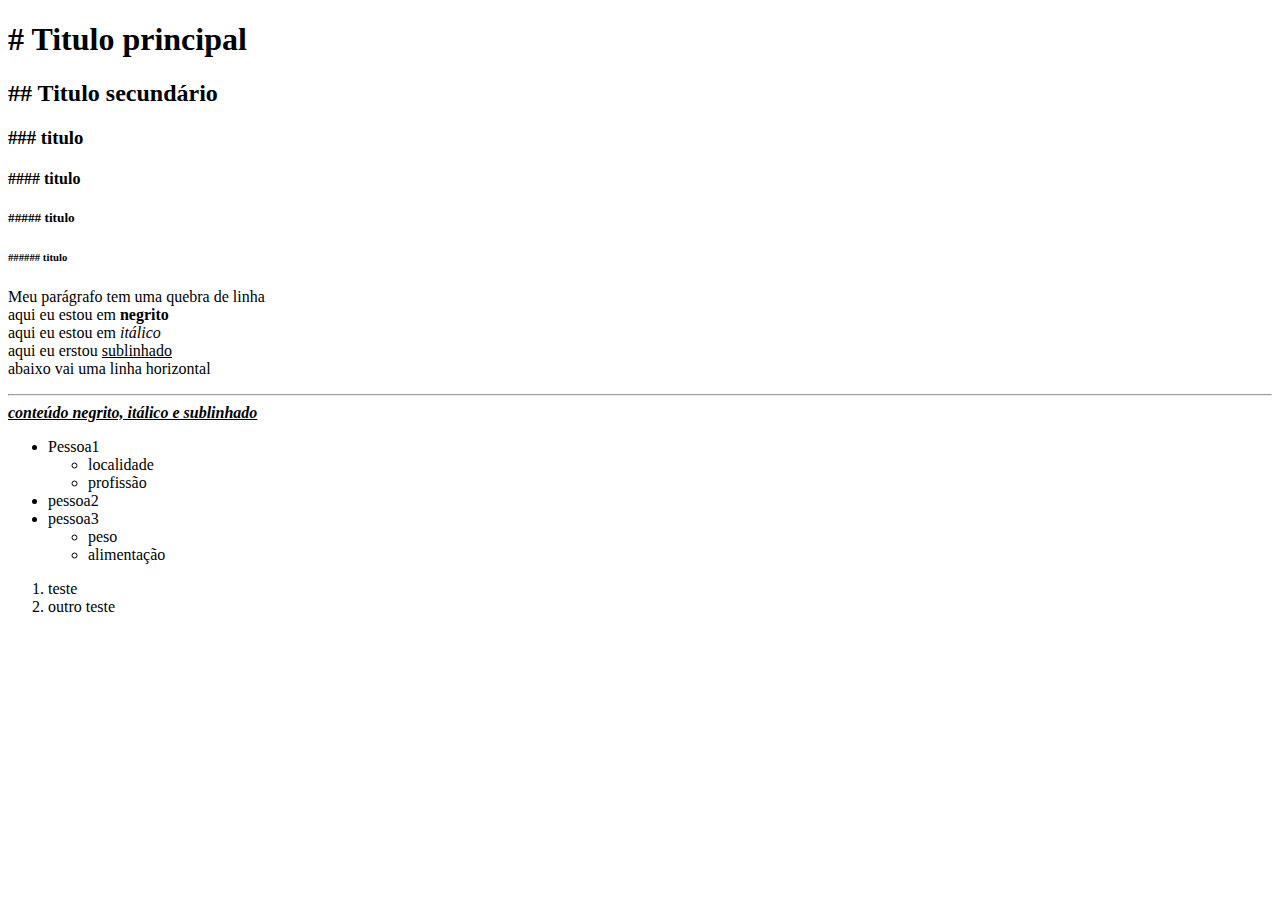
<file: aulas/01_HTML/aula-04/index.html>
<!DOCTYPE html>
<html lang="pt-br">
<head>
    <meta charset="UTF-8">
    <title>Minha aplicação</title>
</head>
<body>
<h1># Titulo principal</h1>
<h2>## Titulo secundário</h2>
<h3>### titulo</h3>
<h4>#### titulo</h4>
<h5>##### titulo</h5>
<h6>###### titulo</h6>
<p>
    Meu parágrafo tem uma quebra de linha<br>
    aqui eu estou em <strong>negrito</strong><br>
    aqui eu estou em <i>itálico</i><br>
    aqui eu erstou <u>sublinhado</u><br>
    abaixo vai uma linha horizontal
<hr>

<strong>
    <i>
        <u>
            conteúdo negrito, itálico e sublinhado
        </u>
    </i>
</strong>
</p>

<ul>
    <li>Pessoa1
        <ul>
            <li>localidade</li>
            <li>profissão</li>
        </ul>
    </li>
    <li>pessoa2</li>
    <li>
        pessoa3
        <ul>
            <li>peso</li>
            <li>alimentação</li>
        </ul>
    </li>
</ul>

<ol>
    <li>
        teste
    </li>
    <li>
        outro teste
    </li>
</ol>

</body>
</html>
</file>
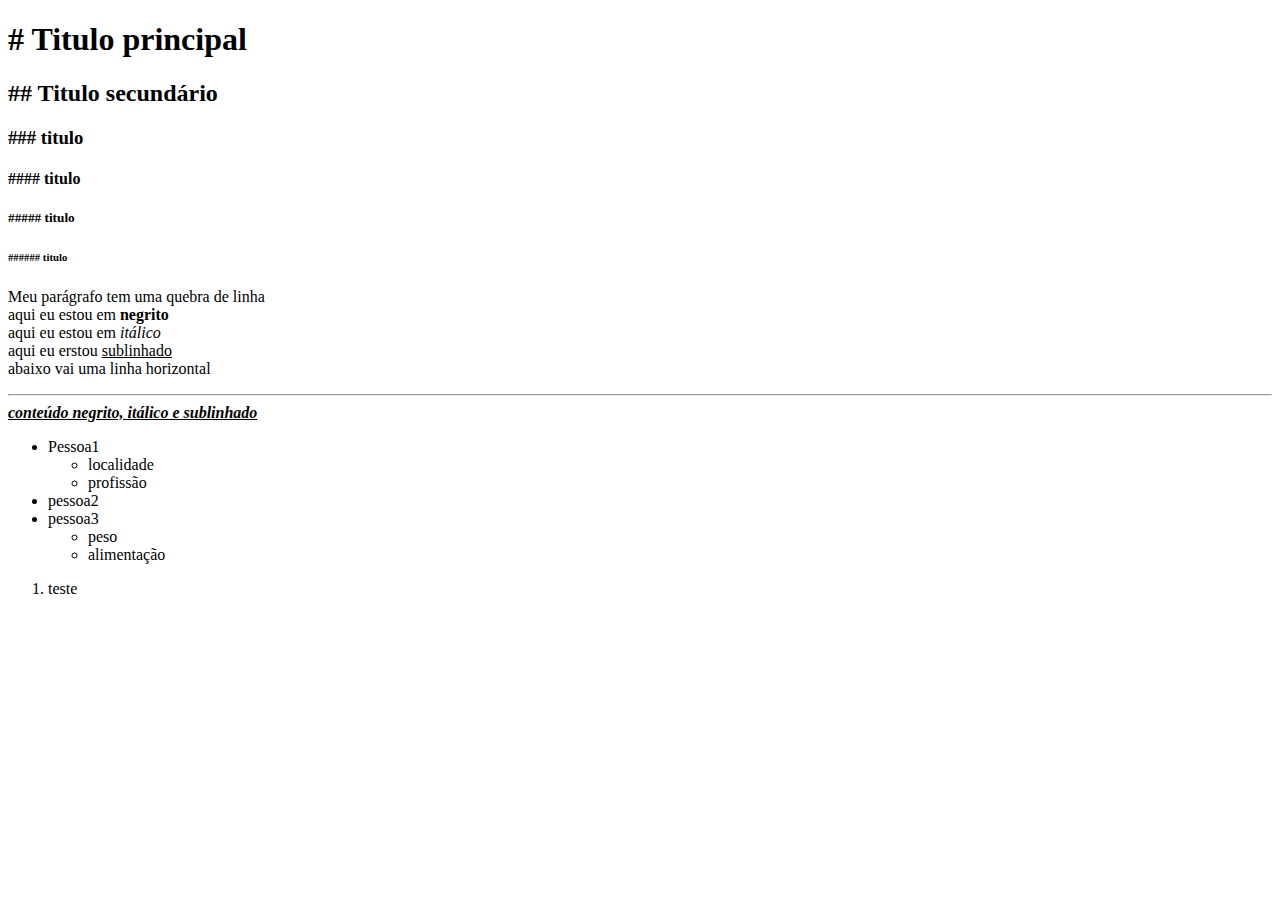
<file: aulas/01_HTML/aula-05/index.html>
<!DOCTYPE html>
<html lang="pt-br">
<head>
    <meta charset="UTF-8">
    <title>Minha aplicação</title>
</head>
<body>
<h1># Titulo principal</h1>
<h2>## Titulo secundário</h2>
<h3>### titulo</h3>
<h4>#### titulo</h4>
<h5>##### titulo</h5>
<h6>###### titulo</h6>
<p>
    Meu parágrafo tem uma quebra de linha<br>
    aqui eu estou em <strong>negrito</strong><br>
    aqui eu estou em <i>itálico</i><br>
    aqui eu erstou <u>sublinhado</u><br>
    abaixo vai uma linha horizontal
<hr>

<strong>
    <i>
        <u>
            conteúdo negrito, itálico e sublinhado
        </u>
    </i>
</strong>
</p>

<ul>
    <li>Pessoa1
        <ul>
            <li>localidade</li>
            <li>profissão</li>
        </ul>
    </li>
    <li>pessoa2</li>
    <li>
        pessoa3
        <ul>
            <li>peso</li>
            <li>alimentação</li>
        </ul>
    </li>
</ul>

<ol>
    <li>
        teste
    </li>
</ol>

</body>
</html>
</file>
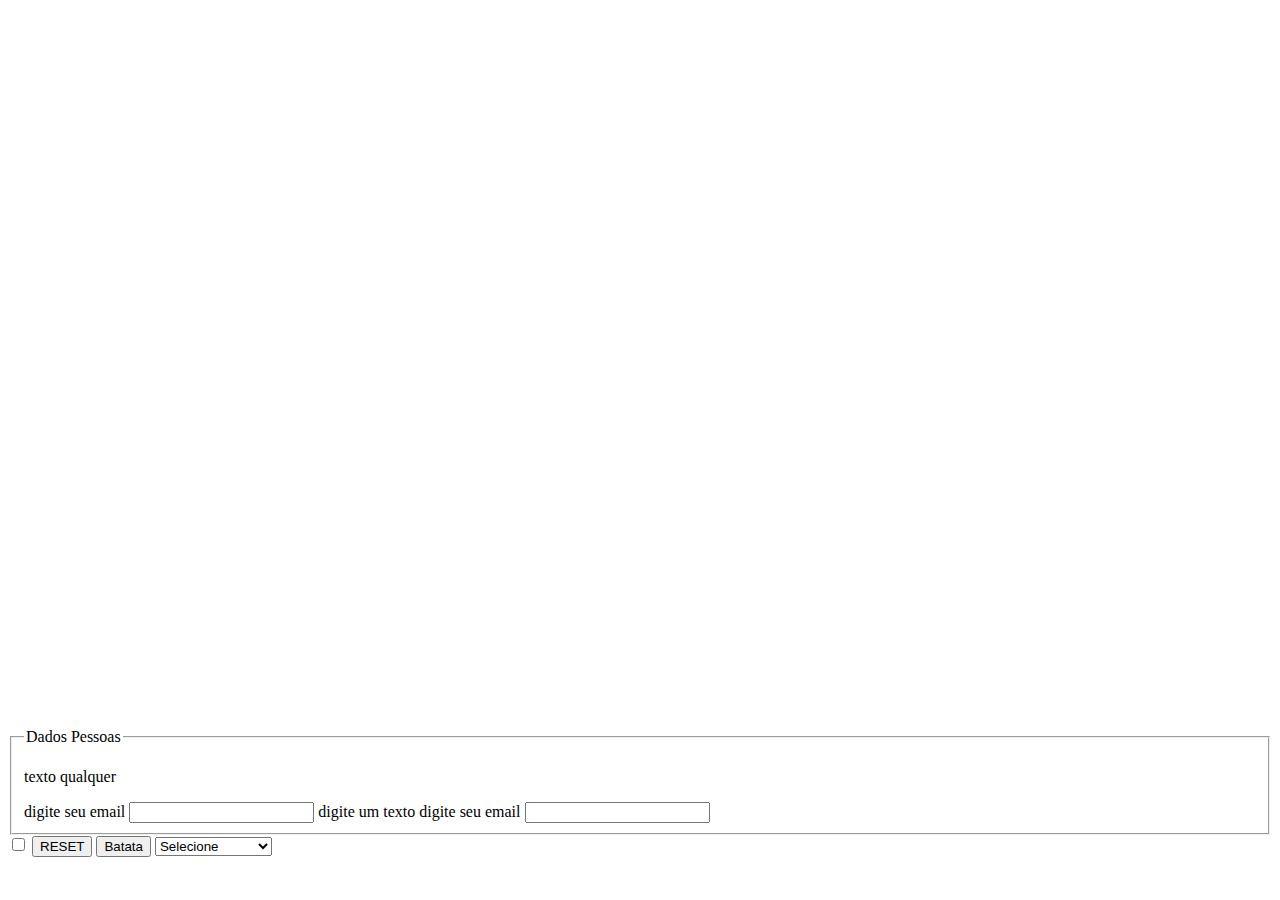
<file: aulas/01_HTML/aula-06/index.html>
<!DOCTYPE html>
<html lang="en">

<head>
    <meta charset="UTF-8">
    <title>Document</title>
</head>

<body>
    <form method="POSt" action="./acao/indexCopy.html">
<br>
<br>
<br>
<br>
<br>
<br>
<br>
<br>
<br>
<br>
<br>
<br>
<br>
<br>
<br>
<br>
<br>
<br>
<br>
<br>
<br>
<br>
<br>
<br>
<br>
<br>
<br>
<br>
<br>
<br>
<br>
<br>
<br>
<br>
<br>
<br>
<br>
<br>
<br>
<br>
        <fieldset>
            <legend id="DadosPessoas">Dados Pessoas</legend>
            <p class="textoQualquer" id="meu_id"> texto qualquer </p>
            <label>
                digite seu email
                <input type="text" name="email">
            </label>

            <label for="Meu_input">digite um texto</label>

            <label>
                digite seu email
                <input type="text" name="Outro">
            </label>
        </fieldset>

        <input type="checkbox" id="Meu_input">

        <button type="reset">RESET</button>
        <input type="submit" value="Batata"> </input>

        <select name="Ensino">
            <option value="sem">Sem Ensino</option>
            <option value="Medio">Ensino Médio</option>
            <option value="Superior">Ensino Superior</option>
            <option value="" selected>Selecione</option>
        </select>

    </form>
</body>

</html>
</file>
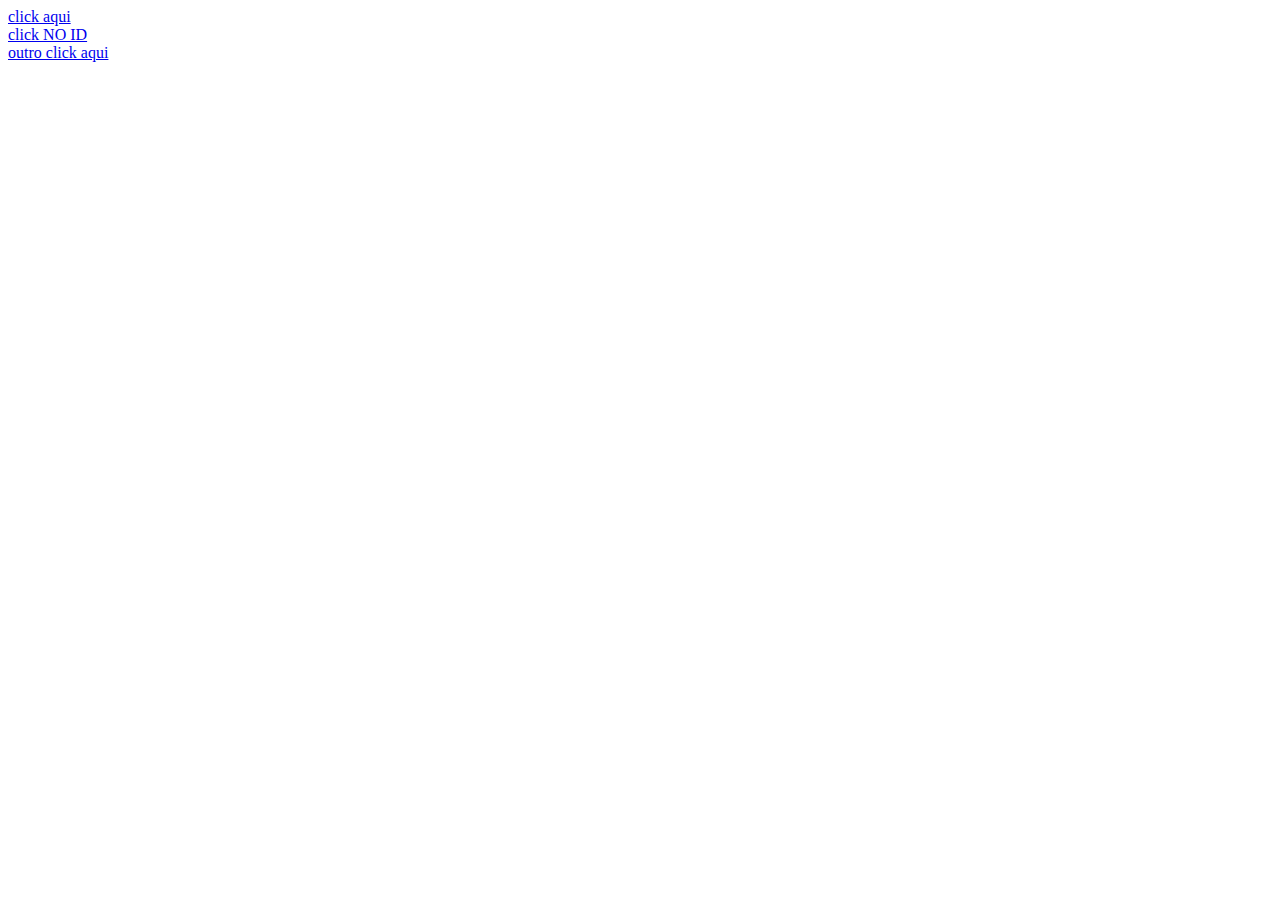
<file: aulas/01_HTML/aula-07/index.html>
<!DOCTYPE html>
<html lang="pt-br">
<head>
    <meta charset="UTF-8">
    <title>Document</title>
    <link rel="icon" href="/01_HTML/aula-07/teste/teste2/icon.png" type="image/png" sizes="16x16">
    <!-- <link  rel="icon" type="image/png" sizes="16x16" href="[data-uri]"> -->
</head>
<body>
    <a href="../aula-06/index.html">click aqui</a> <br>
    <a href="../aula-06/index.html#DadosPessoas">click NO ID</a> <br>
    <a href="https://www.google.com.br">outro click aqui</a>
</body>
</html>
</file>
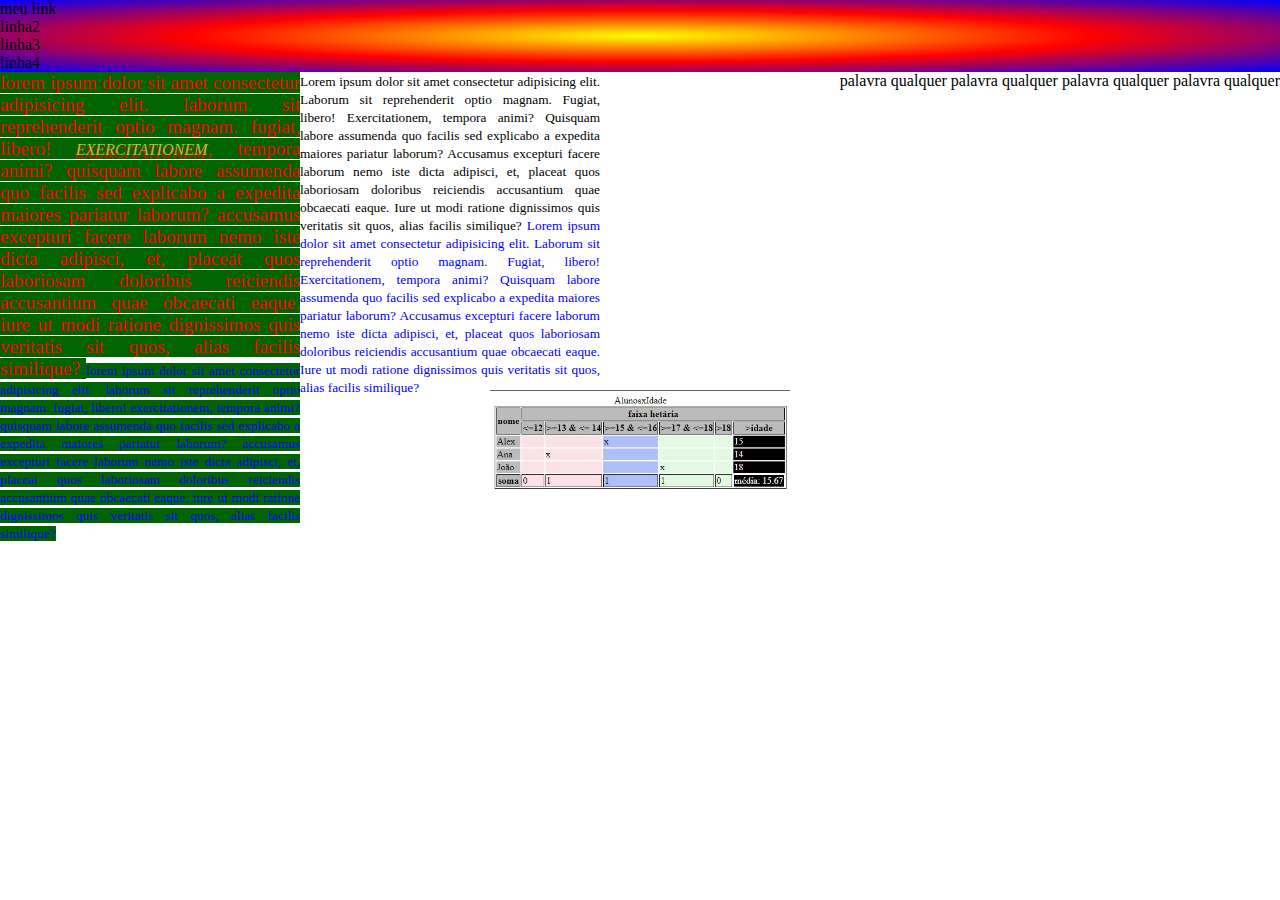
<file: aulas/02_CSS/aula-09/index.html>
<!DOCTYPE html>
<html lang="pt-br">

<head>
    <meta charset="UTF-8">
    <title>Document</title>

    <style>
        * {
            margin: 0;
            padding: 0;
        }

        p span {
            font-size: smaller;
        }

        .spnaClass {
            color: blue;
        }

        #span1 {
            color: red;
            font-size: larger;

        }

        span {
            font-size: smaller;
            ;
        }

        #Enfase {
            font-size: 16px;
            font-weight: 100;
            font-style: italic;
            color: yellowgreen;
            text-transform: uppercase;
            text-shadow: -1px 3px 1px red;
        }

        p {
            text-transform: lowercase;
            margin: 0;
        }

        div {
            text-align: justify;
        }

        a {
            text-decoration: none;
            color: black;
        }

        li {
            list-style: none;
        }

        #Div1 {
            float: left;
            width: 300px;
        }

        #Div2 {
            float: left;
            width: 300px;
        }
        div {
            float: right;
        }

        p ~ span {
            background-color: darkblue;
        }

        p > span {
            background-color: darkgreen;
        }

        body {
            background-image: url("./img-de-fundo.jpg");
            background-repeat: no-repeat;
            background-size: 300px;
            background-position: center center;
            background-attachment: fixed;
        }

        ul {
            background: radial-gradient(yellow, red, blue)
        }

        

    </style>
</head>


<body>

    <ul>
        <li>
            <a href=""> meu link</a>
        </li>
        <li>linha2</li>
        <li>linha3</li>
        <li>linha4</li>
    </ul>
    <div id="Div1">
        <p>
            <span id="span1">
                Lorem ipsum dolor sit amet consectetur adipisicing elit. Laborum sit reprehenderit optio magnam. Fugiat,
                libero!
                <strong id="Enfase">Exercitationem</strong>, tempora animi? Quisquam labore assumenda quo facilis sed
                explicabo a expedita maiores
                pariatur
                laborum?
                Accusamus excepturi facere laborum nemo iste dicta adipisci, et, placeat quos laboriosam doloribus
                reiciendis
                accusantium quae obcaecati eaque. Iure ut modi ratione dignissimos quis veritatis sit quos, alias
                facilis
                similique?
            </span>
            <span class="spnaClass">
                Lorem ipsum dolor sit amet consectetur adipisicing elit. Laborum sit reprehenderit optio magnam. Fugiat,
                libero!
                Exercitationem, tempora animi? Quisquam labore assumenda quo facilis sed explicabo a expedita maiores
                pariatur
                laborum?
                Accusamus excepturi facere laborum nemo iste dicta adipisci, et, placeat quos laboriosam doloribus
                reiciendis
                accusantium quae obcaecati eaque. Iure ut modi ratione dignissimos quis veritatis sit quos, alias
                facilis
                similique?
            </span>
        </p>
    </div>
    <div id="Div2">
        <span>
            Lorem ipsum dolor sit amet consectetur adipisicing elit. Laborum sit reprehenderit optio magnam. Fugiat,
            libero!
            Exercitationem, tempora animi? Quisquam labore assumenda quo facilis sed explicabo a expedita maiores
            pariatur
            laborum?
            Accusamus excepturi facere laborum nemo iste dicta adipisci, et, placeat quos laboriosam doloribus
            reiciendis
            accusantium quae obcaecati eaque. Iure ut modi ratione dignissimos quis veritatis sit quos, alias
            facilis
            similique?
        </span>
        <span class="spnaClass">
            Lorem ipsum dolor sit amet consectetur adipisicing elit. Laborum sit reprehenderit optio magnam. Fugiat,
            libero!
            Exercitationem, tempora animi? Quisquam labore assumenda quo facilis sed explicabo a expedita maiores
            pariatur
            laborum?
            Accusamus excepturi facere laborum nemo iste dicta adipisci, et, placeat quos laboriosam doloribus
            reiciendis
            accusantium quae obcaecati eaque. Iure ut modi ratione dignissimos quis veritatis sit quos, alias
            facilis
            similique?
        </span>
    </div>
    <div>
        <a>palavra qualquer</a>
        <a>palavra qualquer</a>
        <a>palavra qualquer</a>
        <a>palavra qualquer</a>
    </div>
</body>

</html>
</file>
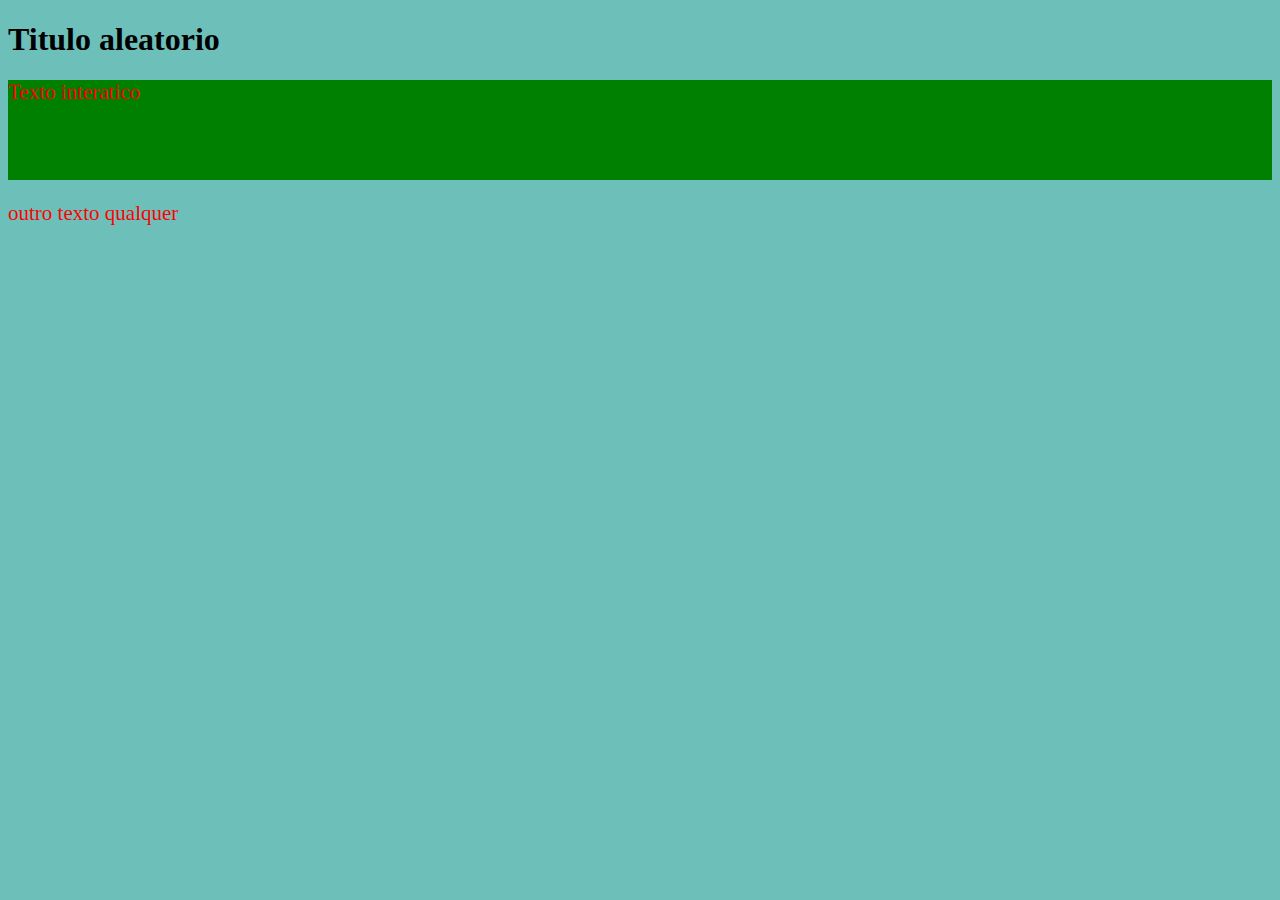
<file: aulas/03_JS/aula-12/index.html>
<!DOCTYPE html>
<html lang="pt-br">

<head>
    <meta charset="UTF-8">
    <meta http-equiv="X-UA-Compatible" content="IE=edge">
    <meta name="viewport" content="width=device-width, initial-scale=1.0">
    <title>aula-12</title>

    <style>
        body {
            background-color: #6dc0b9;
        }

        p {
            color: red;
            font-size: 21px;
        }
        #meuId {
            color: red;
            font-size: 21px;
            background-color: green;
            height: 100px;
        }
    </style>
</head>

<body>
    <h1>Titulo aleatorio</h1>
    <div id="meuId" onmouseenter="entrou()" onmouseout="saiu()">Texto interatico</div>
    <p>outro texto qualquer</p>

    <script>
        var a = window.document.getElementById("meuId");
        a.addEventListener('click', clicou)
        function entrou(){
            a.style.backgroundColor = "blue"
        }
        function saiu() {
            a.style.backgroundColor = "green"
        }
        function clicou() {
            a.innerText = "Fui clicado"
        }

    </script>
</body>

</html>
</file>
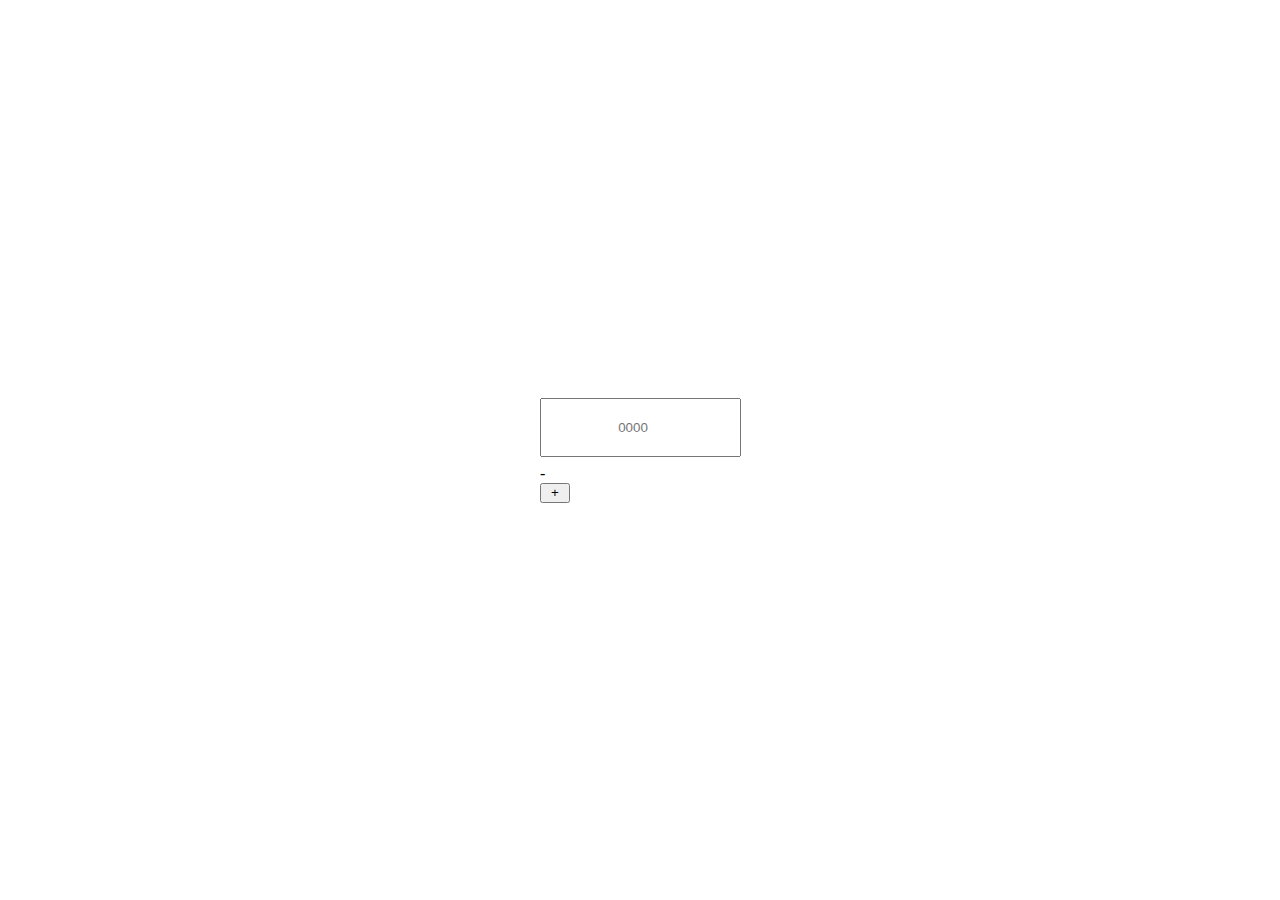
<file: exercicios/03_JS/aula-19/index.html>
<!DOCTYPE html>
<html lang="pt-br">
<head>
    <meta charset="UTF-8">
    <meta name="viewport" content="width=device-width, initial-scale=1.0">
    <title>Contagem</title>
    <link rel="stylesheet" href="index.css">
</head>
<body>
    <main>

        <div class="number">
            <input type="number" placeholder="0000" readonly>
        </div>

        <div class="action">
            <botton id="less">-</botton>
        </div>

        <div class="action">
            <button id="plus">+</button>
        </div>
    </main>
    <script src="index.js"></script>
</body>
</html>
</file>
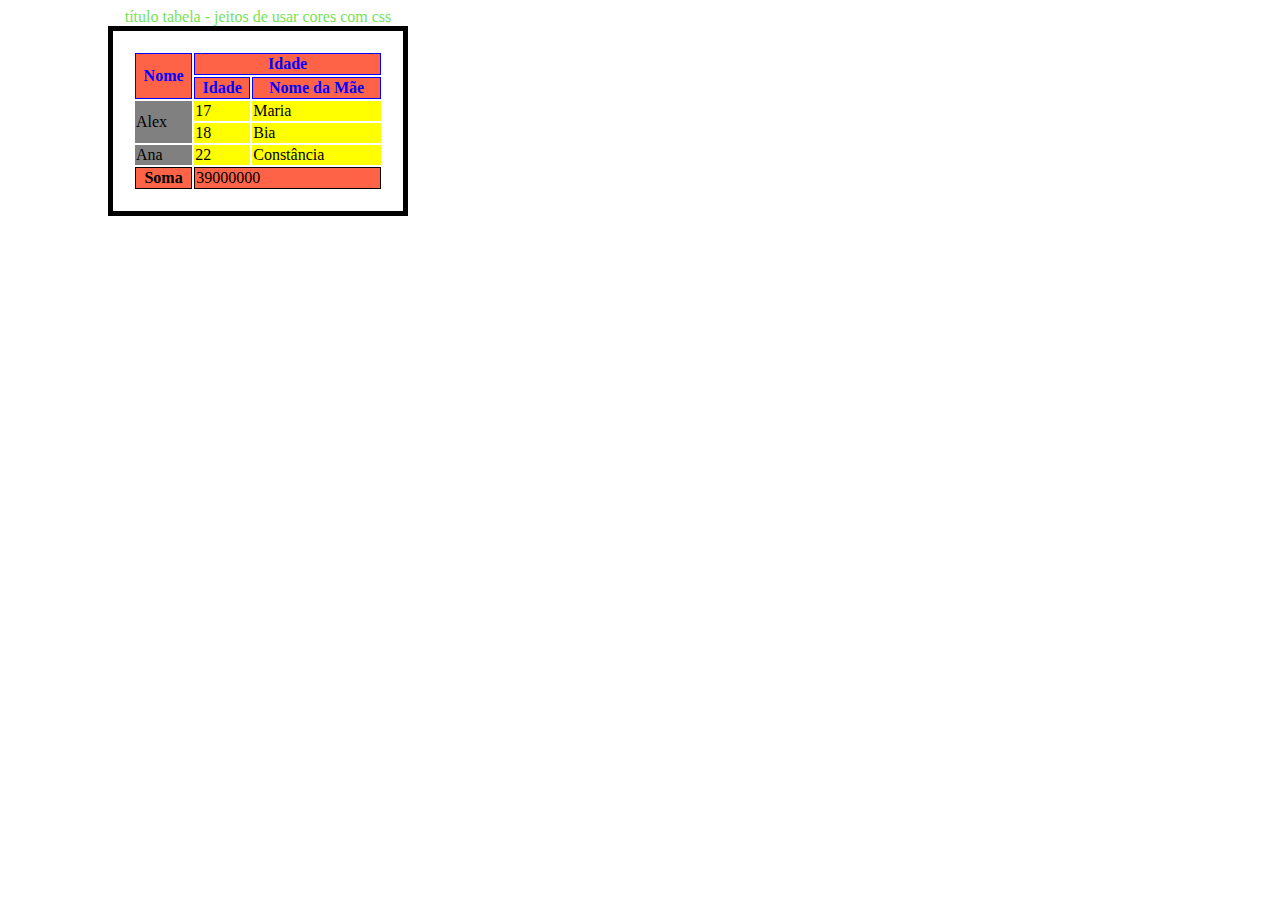
<file: aulas/02_CSS/aula-08/correcao/index.html>
<!DOCTYPE html>
<html lang="en">

<head>
    <meta charset="UTF-8">
    <title>Document</title>
</head>

<body>
    <table style="border: 5px solid; width: 300px; margin-left: 100px; padding: 20px;">
        <caption style="color: rgba(86, 221, 45, .85);">título tabela - jeitos de usar cores com css</caption>

        <colgroup>
            <col style="background-color:gray;">
            <col span="2" style="background-color:yellow;">
        </colgroup>

        <thead>
            <tr>
                <th rowspan="2" style="border: 1px solid; background-color: tomato; color: blue;">Nome</th>
                <th colspan="2" style="border: 1px solid; background-color: tomato; color: blue;">Idade</th>
            </tr>
            <tr>
                <th style="border: 1px solid; background-color: tomato; color: blue;">Idade</th>
                <th style="border: 1px solid; background-color: tomato; color: blue;">Nome da Mãe</th>
            </tr>
        </thead>

        <tbody>
            <tr>
                <td rowspan="2" >Alex</td>
                <td>17</td>
                <td>Maria</td>
            </tr>
            <tr>
                <td >18</td>
                <td >Bia</td>
            </tr>
            <tr>
                <td >Ana</td>
                <td >22</td>
                <td >Constância</td>
            </tr>
        </tbody>
            
        <tfoot>
            <tr>
                <th style="border: 1px solid; background-color: tomato;">Soma</th>
                <td colspan="2" style="border: 1px solid; background-color: tomato;">39000000</td>
            </tr>
        </tfoot>

    </table>

</body>

</html>
</file>
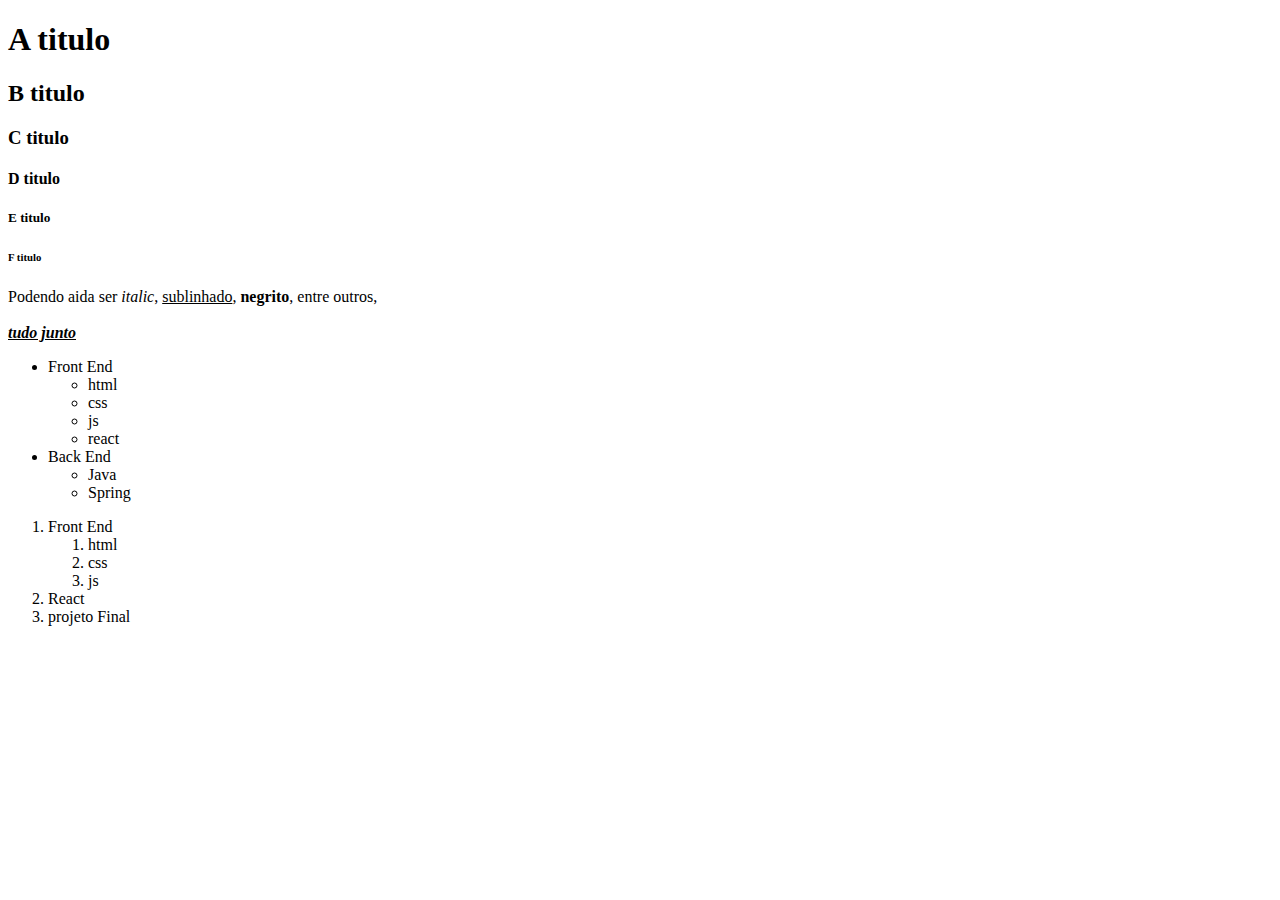
<file: aulas/01_HTML/aula-05/resulucaoExercicios.html>
<!DOCTYPE html>
<html lang="pt-bt">
<head>
    <meta charset="UTF-8">
    <title>Resolução dos Exercícios</title>
</head>
<body>
    <h1>A titulo</h1>
    <h2>B titulo</h2>
    <h3>C titulo</h3>
    <h4>D titulo</h4>
    <h5>E titulo</h5>
    <h6>F titulo</h6>
    
    <p>Podendo aida ser <i>italic</i>, <u>sublinhado</u>, <strong>negrito</strong>, entre outros, <br><br><u><Strong><i>tudo junto</i></Strong></u></p>

    <ul>
        <li>
            Front End
            <ul>
                <li>html</li>
                <li>css</li>
                <li>js</li>
                <li>react</li>
            </ul>
        </li>
        <li>
            Back End
            <ul>
                <li>Java</li>
                <li>Spring</li>
            </ul>
        </li>
    </ul>

    <ol>
        <li>
            Front End
            <ol>
                <li>html</li>
                <li>css</li>
                <li>js</li>
            </ol>
        </li>
        <li>React</li>
        <li>projeto Final</li>
    </ol>
</body>
</html>
</file>
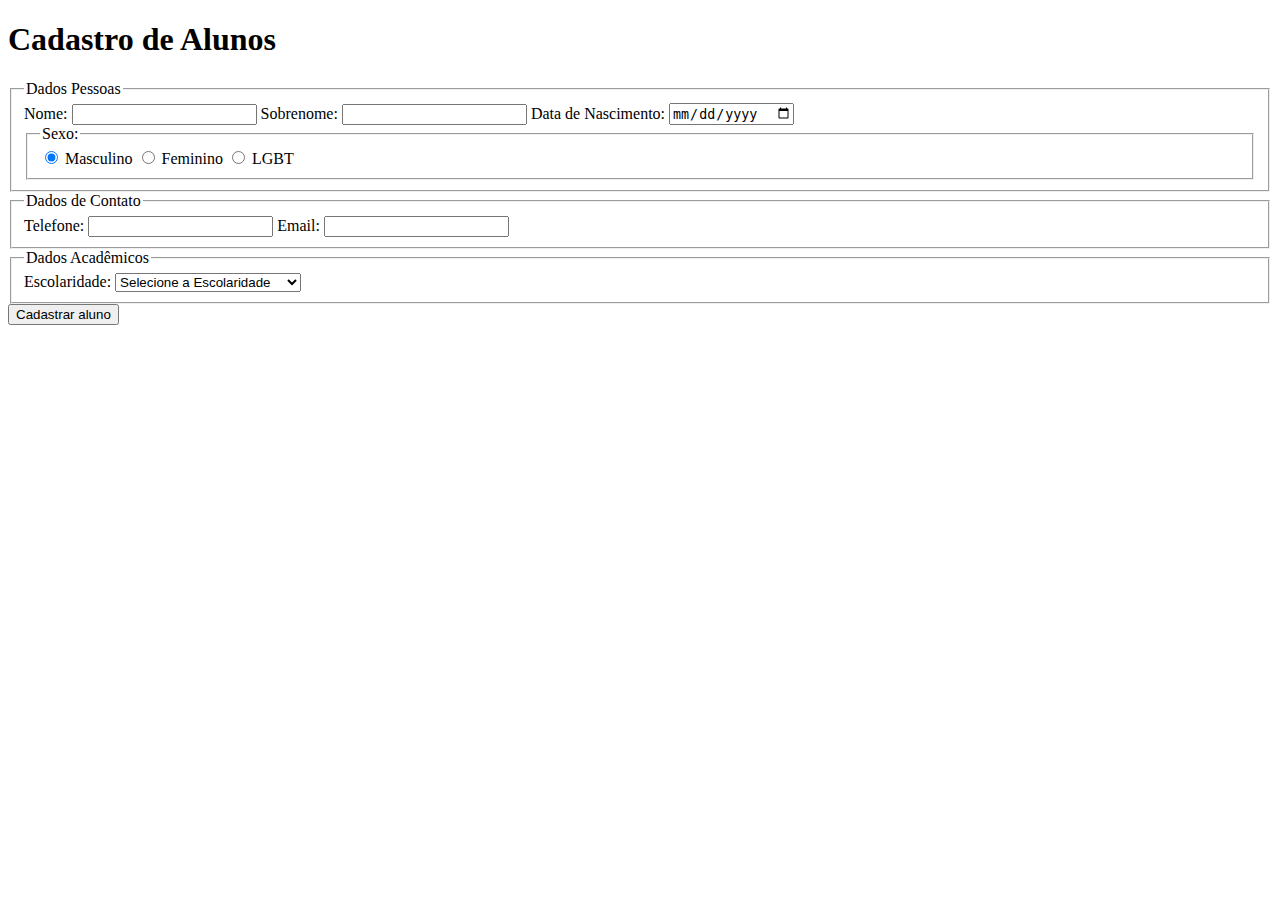
<file: aulas/01_HTML/aula-06/correcao.html>
<!DOCTYPE html>
<html lang="en">

<head>
    <meta charset="UTF-8">
    <title>Document</title>
</head>

<body>
    <h1>Cadastro de Alunos</h1>
    <form method="POST">
        <fieldset>
            <legend>Dados Pessoas</legend>
            <label>Nome: <input type="text" name="nmAluno" required></label>
            <label>Sobrenome: <input type="text" name="lastName" required></label>
            <label>Data de Nascimento: <input type="date" name="dtNascimento" required></label>
            <fieldset>
                <legend>Sexo:</legend>
                <label><input type="radio" name="sexo" id="radio-1" value="M" checked> Masculino</label>
                <label><input type="radio" name="sexo" id="radio-2" value="F"> Feminino</label>
                <label><input type="radio" name="sexo" id="radio-3" value="L"> LGBT</label>
            </fieldset>
        </fieldset>
        <fieldset>
            <legend>Dados de Contato</legend>
            <label>Telefone: <input type="tel" name="nuTelefone" required></label>
            <label>Email: <input type="email" name="email" required></label>
        </fieldset>
        <fieldset>
            <legend>Dados Acadêmicos</legend>
            <label>
                Escolaridade:
                <select name="dsEscolaridade" required>
                    <option value="" selected disabled>Selecione a Escolaridade</option>
                    <option value="0">Analfabeto</option>
                    <option value="1">Fundamental Incompleto</option>
                    <option value="2">Fundamental Completo</option>
                    <option value="3">Ensino Médio Incompleto</option>
                    <option value="4">Ensino Médio Completo</option>
                    <option value="5">Ensino Técnico Incompleto</option>
                    <option value="6">Ensino Técnico Completo</option>
                    <option value="7">Ensino Superior Incompleto</option>
                    <option value="8">Ensino Superior Completo</option>
                </select>
            </label>
        </fieldset>
        <input type="submit" value="Cadastrar aluno">
    </form>
</body>

</html>
</file>
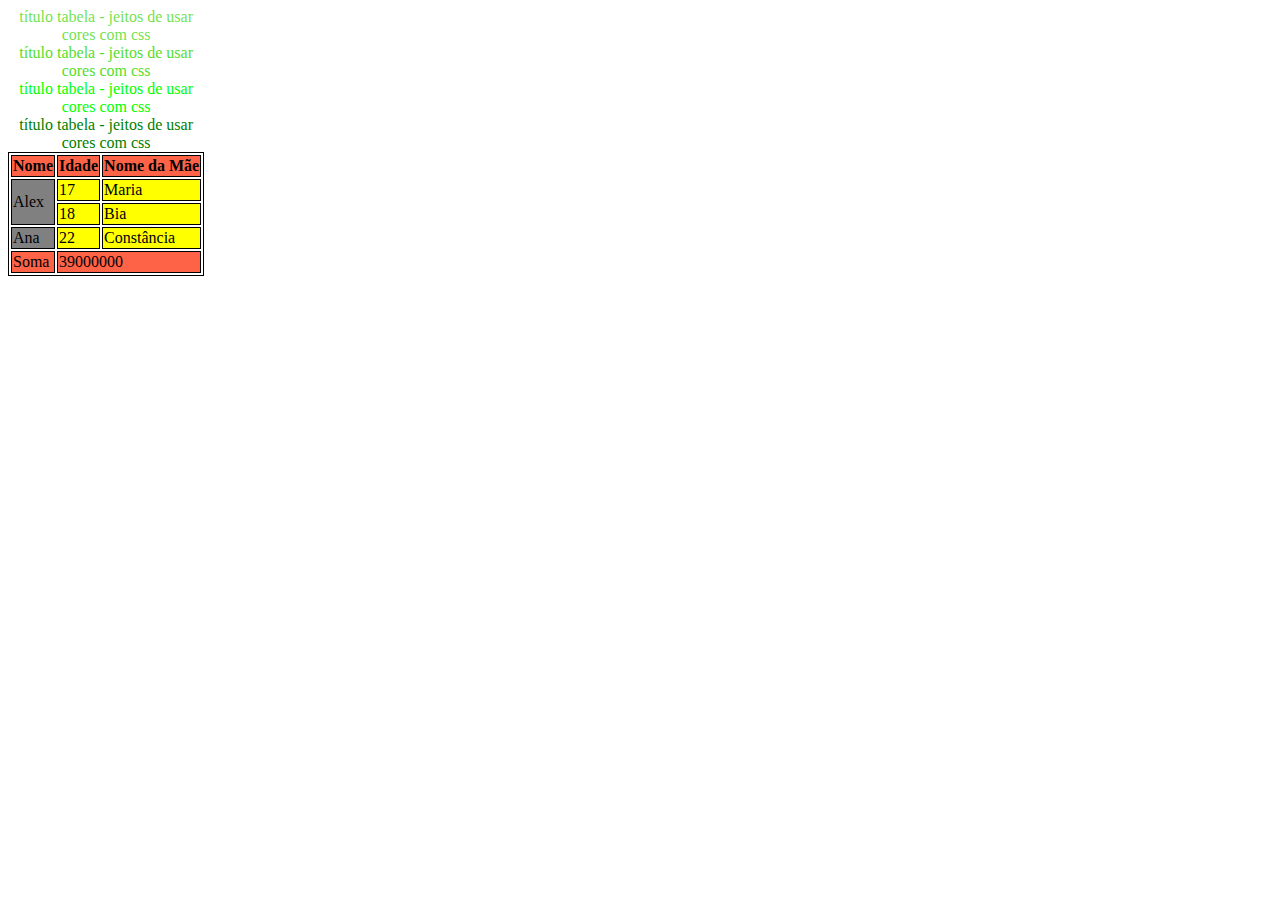
<file: aulas/02_CSS/aula-08/tabela.html>
<!DOCTYPE html>
<html lang="en">

<head>
    <meta charset="UTF-8">
    <title>Document</title>
</head>

<body>
    <table style="border: 1px solid;">
        <caption style="color: rgba(86, 221, 45, .85);">título tabela - jeitos de usar cores com css</caption>
        <caption style="color: rgb(86, 221, 45);">título tabela - jeitos de usar cores com css</caption>
        <caption style="color: #00ff00;">título tabela - jeitos de usar cores com css</caption>
        <caption style="color: green;">título tabela - jeitos de usar cores com css</caption>

        <colgroup>
            <col style="background-color:gray;">
            <col span="2" style="background-color:yellow;">
        </colgroup>

        <thead>
            <tr>
                <th style="border: 1px solid; background-color: tomato;">Nome</th>
                <th style="border: 1px solid; background-color: tomato;">Idade</th>
                <th style="border: 1px solid; background-color: tomato;">Nome da Mãe</th>
            </tr>
        </thead>

        <tbody>
            <tr>
                <td rowspan="2" style="border: 1px solid;">Alex</td>
                <td style="border: 1px solid;">17</td>
                <td style="border: 1px solid;">Maria</td>
            </tr>
            <tr>
                <td style="border: 1px solid;">18</td>
                <td style="border: 1px solid;">Bia</td>
            </tr>
            <tr>
                <td style="border: 1px solid;">Ana</td>
                <td style="border: 1px solid;">22</td>
                <td style="border: 1px solid;">Constância</td>
            </tr>
        </tbody>
            
        <tfoot>
            <tr>
                <td style="border: 1px solid; background-color: tomato;">Soma</td>
                <td colspan="2" style="border: 1px solid; background-color: tomato;">39000000</td>
            </tr>
        </tfoot>

    </table>

</body>

</html>
</file>
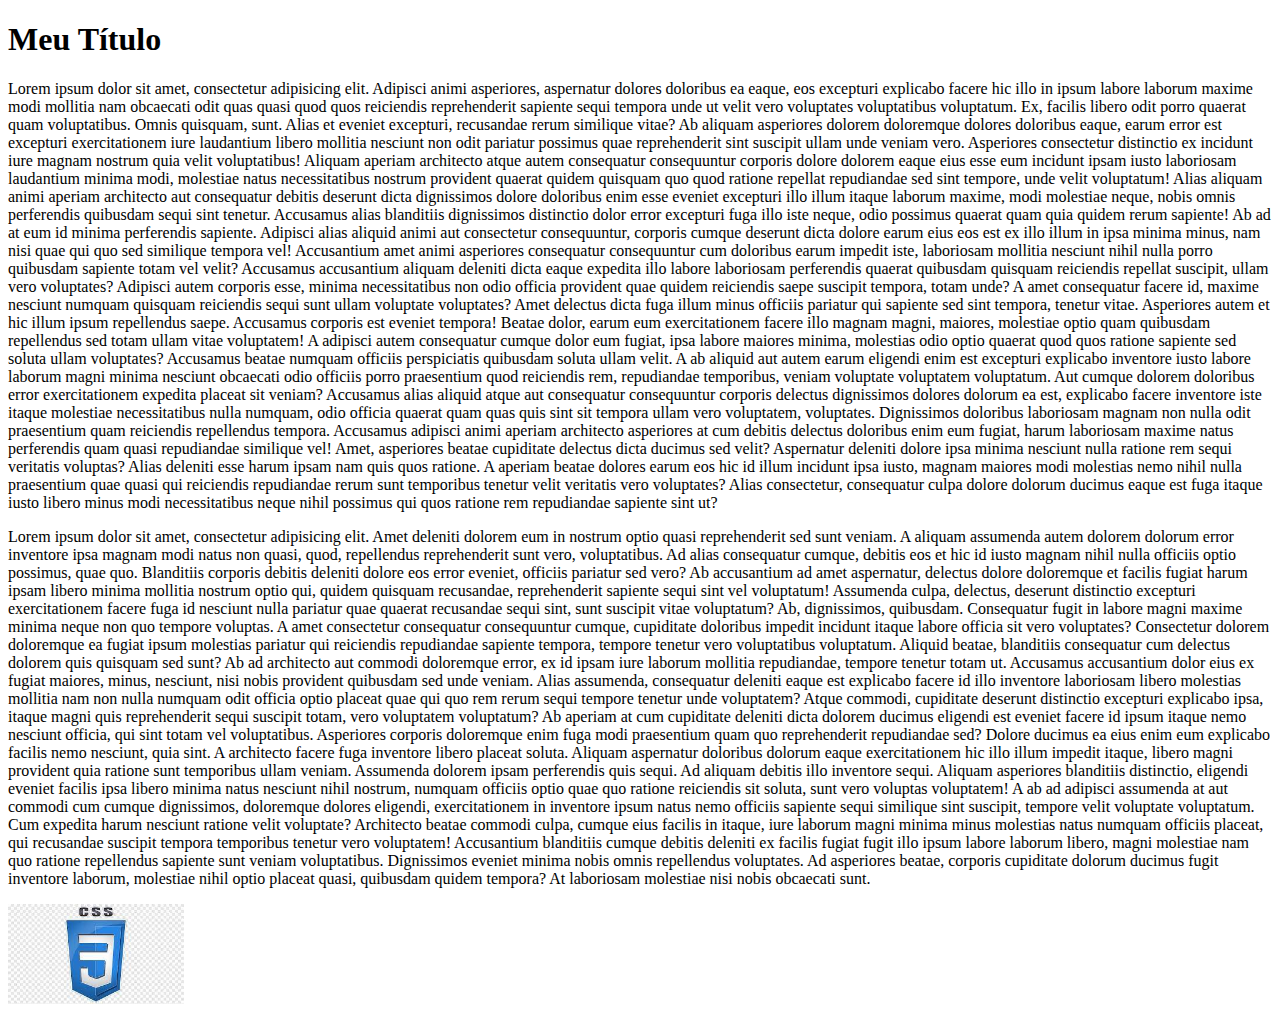
<file: aulas/02_CSS/aula-09/Exercio.html>
<!DOCTYPE html>
<html lang="pt-br">
<head>
    <meta charset="UTF-8">
    <title>Exercícios 08</title>
</head>
<body>

<h1 id="TituloPrincipal" class="titulos">Meu Título</h1>
<p>
    Lorem ipsum dolor sit amet, consectetur adipisicing elit. Adipisci animi asperiores, aspernatur dolores doloribus ea
    eaque, eos excepturi explicabo facere hic illo in ipsum labore laborum maxime modi mollitia nam obcaecati odit quas
    quasi quod quos reiciendis reprehenderit sapiente sequi tempora unde ut velit vero voluptates voluptatibus
    voluptatum. Ex, facilis libero odit porro quaerat quam voluptatibus. Omnis quisquam, sunt. Alias et eveniet
    excepturi, recusandae rerum similique vitae? Ab aliquam asperiores dolorem doloremque dolores doloribus eaque, earum
    error est excepturi exercitationem iure laudantium libero mollitia nesciunt non odit pariatur possimus quae
    reprehenderit sint suscipit ullam unde veniam vero. Asperiores consectetur distinctio ex incidunt iure magnam
    nostrum quia velit voluptatibus! Aliquam aperiam architecto atque autem consequatur consequuntur corporis dolore
    dolorem eaque eius esse eum incidunt ipsam iusto laboriosam laudantium minima modi, molestiae natus necessitatibus
    nostrum provident quaerat quidem quisquam quo quod ratione repellat repudiandae sed sint tempore, unde velit
    voluptatum! Alias aliquam animi aperiam architecto aut consequatur debitis deserunt dicta dignissimos dolore
    doloribus enim esse eveniet excepturi illo illum itaque laborum maxime, modi molestiae neque, nobis omnis
    perferendis quibusdam sequi sint tenetur. Accusamus alias blanditiis dignissimos distinctio dolor error excepturi
    fuga illo iste neque, odio possimus quaerat quam quia quidem rerum sapiente! Ab ad at eum id minima perferendis
    sapiente. Adipisci alias aliquid animi aut consectetur consequuntur, corporis cumque deserunt dicta dolore earum
    eius eos est ex illo illum in ipsa minima minus, nam nisi quae qui quo sed similique tempora vel! Accusantium amet
    animi asperiores consequatur consequuntur cum doloribus earum impedit iste, laboriosam mollitia nesciunt nihil nulla
    porro quibusdam sapiente totam vel velit? Accusamus accusantium aliquam deleniti dicta eaque expedita illo labore
    laboriosam perferendis quaerat quibusdam quisquam reiciendis repellat suscipit, ullam vero voluptates? Adipisci
    autem corporis esse, minima necessitatibus non odio officia provident quae quidem reiciendis saepe suscipit tempora,
    totam unde? A amet consequatur facere id, maxime nesciunt numquam quisquam reiciendis sequi sunt ullam voluptate
    voluptates? Amet delectus dicta fuga illum minus officiis pariatur qui sapiente sed sint tempora, tenetur vitae.
    Asperiores autem et hic illum ipsum repellendus saepe. Accusamus corporis est eveniet tempora! Beatae dolor, earum
    eum exercitationem facere illo magnam magni, maiores, molestiae optio quam quibusdam repellendus sed totam ullam
    vitae voluptatem! A adipisci autem consequatur cumque dolor eum fugiat, ipsa labore maiores minima, molestias odio
    optio quaerat quod quos ratione sapiente sed soluta ullam voluptates? Accusamus beatae numquam officiis perspiciatis
    quibusdam soluta ullam velit. A ab aliquid aut autem earum eligendi enim est excepturi explicabo inventore iusto
    labore laborum magni minima nesciunt obcaecati odio officiis porro praesentium quod reiciendis rem, repudiandae
    temporibus, veniam voluptate voluptatem voluptatum. Aut cumque dolorem doloribus error exercitationem expedita
    placeat sit veniam? Accusamus alias aliquid atque aut consequatur consequuntur corporis delectus dignissimos dolores
    dolorum ea est, explicabo facere inventore iste itaque molestiae necessitatibus nulla numquam, odio officia quaerat
    quam quas quis sint sit tempora ullam vero voluptatem, voluptates. Dignissimos doloribus laboriosam magnam non nulla
    odit praesentium quam reiciendis repellendus tempora. Accusamus adipisci animi aperiam architecto asperiores at cum
    debitis delectus doloribus enim eum fugiat, harum laboriosam maxime natus perferendis quam quasi repudiandae
    similique vel! Amet, asperiores beatae cupiditate delectus dicta ducimus sed velit? Aspernatur deleniti dolore ipsa
    minima nesciunt nulla ratione rem sequi veritatis voluptas? Alias deleniti esse harum ipsam nam quis quos ratione. A
    aperiam beatae dolores earum eos hic id illum incidunt ipsa iusto, magnam maiores modi molestias nemo nihil nulla
    praesentium quae quasi qui reiciendis repudiandae rerum sunt temporibus tenetur velit veritatis vero voluptates?
    Alias consectetur, consequatur culpa dolore dolorum ducimus eaque est fuga itaque iusto libero minus modi
    necessitatibus neque nihil possimus qui quos ratione rem repudiandae sapiente sint ut?
</p>

<div>
    <p>Lorem ipsum dolor sit amet, consectetur adipisicing elit. Amet deleniti dolorem eum in nostrum optio quasi
        reprehenderit sed sunt veniam. A aliquam assumenda autem dolorem dolorum error inventore ipsa magnam modi natus
        non quasi, quod, repellendus reprehenderit sunt vero, voluptatibus. Ad alias consequatur cumque, debitis eos et
        hic id iusto magnam nihil nulla officiis optio possimus, quae quo. Blanditiis corporis debitis deleniti dolore
        eos error eveniet, officiis pariatur sed vero? Ab accusantium ad amet aspernatur, delectus dolore doloremque et
        facilis fugiat harum ipsam libero minima mollitia nostrum optio qui, quidem quisquam recusandae, reprehenderit
        sapiente sequi sint vel voluptatum! Assumenda culpa, delectus, deserunt distinctio excepturi exercitationem
        facere fuga id nesciunt nulla pariatur quae quaerat recusandae sequi sint, sunt suscipit vitae voluptatum? Ab,
        dignissimos, quibusdam. Consequatur fugit in labore magni maxime minima neque non quo tempore voluptas. A amet
        consectetur consequatur consequuntur cumque, cupiditate doloribus impedit incidunt itaque labore officia sit
        vero voluptates? Consectetur dolorem doloremque ea fugiat ipsum molestias pariatur qui reiciendis repudiandae
        sapiente tempora, tempore tenetur vero voluptatibus voluptatum. Aliquid beatae, blanditiis consequatur cum
        delectus dolorem quis quisquam sed sunt? Ab ad architecto aut commodi doloremque error, ex id ipsam iure laborum
        mollitia repudiandae, tempore tenetur totam ut. Accusamus accusantium dolor eius ex fugiat maiores, minus,
        nesciunt, nisi nobis provident quibusdam sed unde veniam. Alias assumenda, consequatur deleniti eaque est
        explicabo facere id illo inventore laboriosam libero molestias mollitia nam non nulla numquam odit officia optio
        placeat quae qui quo rem rerum sequi tempore tenetur unde voluptatem? Atque commodi, cupiditate deserunt
        distinctio excepturi explicabo ipsa, itaque magni quis reprehenderit sequi suscipit totam, vero voluptatem
        voluptatum? Ab aperiam at cum cupiditate deleniti dicta dolorem ducimus eligendi est eveniet facere id ipsum
        itaque nemo nesciunt officia, qui sint totam vel voluptatibus. Asperiores corporis doloremque enim fuga modi
        praesentium quam quo reprehenderit repudiandae sed? Dolore ducimus ea eius enim eum explicabo facilis nemo
        nesciunt, quia sint. A architecto facere fuga inventore libero placeat soluta. Aliquam aspernatur doloribus
        dolorum eaque exercitationem hic illo illum impedit itaque, libero magni provident quia ratione sunt temporibus
        ullam veniam. Assumenda dolorem ipsam perferendis quis sequi. Ad aliquam debitis illo inventore sequi. Aliquam
        asperiores blanditiis distinctio, eligendi eveniet facilis ipsa libero minima natus nesciunt nihil nostrum,
        numquam officiis optio quae quo ratione reiciendis sit soluta, sunt vero voluptas voluptatem! A ab ad adipisci
        assumenda at aut commodi cum cumque dignissimos, doloremque dolores eligendi, exercitationem in inventore ipsum
        natus nemo officiis sapiente sequi similique sint suscipit, tempore velit voluptate voluptatum. Cum expedita
        harum nesciunt ratione velit voluptate? Architecto beatae commodi culpa, cumque eius facilis in itaque, iure
        laborum magni minima minus molestias natus numquam officiis placeat, qui recusandae suscipit tempora temporibus
        tenetur vero voluptatem! Accusantium blanditiis cumque debitis deleniti ex facilis fugiat fugit illo ipsum
        labore laborum libero, magni molestiae nam quo ratione repellendus sapiente sunt veniam voluptatibus.
        Dignissimos eveniet minima nobis omnis repellendus voluptates. Ad asperiores beatae, corporis cupiditate dolorum
        ducimus fugit inventore laborum, molestiae nihil optio placeat quasi, quibusdam quidem tempora? At laboriosam
        molestiae nisi nobis obcaecati sunt.</p>
    <img src="./CSS.png" alt="Logo CSS3" height="100px">
</div>


</body>
</html>
</file>
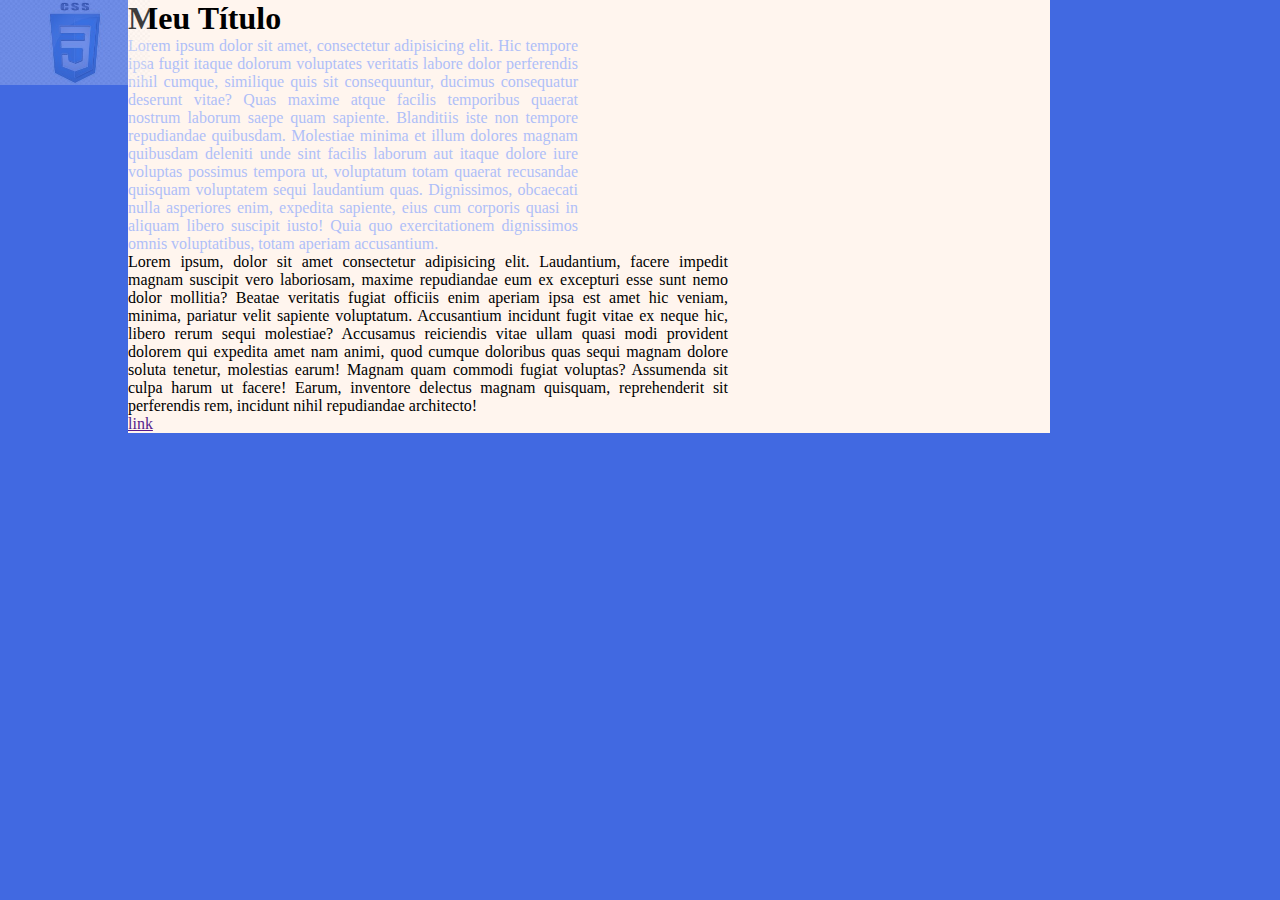
<file: aulas/02_CSS/aula-10/MinhaPagina.html>
<!DOCTYPE html>
<html lang="pt-br">

<head>
    <meta charset="UTF-8">
    <title>Exercícios 08</title>
    <link rel="stylesheet" href="./SemEstilo.css">
    <link rel="stylesheet" href="./MinhaPagina.css">
</head>

<body>

    <header>
        <div class="container"></div>
    </header>
    <main>
        <div class="container">

            <h1 id="TituloPrincipal" class="titulos">Meu Título</h1>
            <p>
                Lorem ipsum dolor sit amet, consectetur adipisicing elit. Hic tempore ipsa fugit itaque dolorum voluptates veritatis labore dolor perferendis nihil cumque, similique quis sit consequuntur, ducimus consequatur deserunt vitae? Quas maxime atque facilis
                temporibus quaerat nostrum laborum saepe quam sapiente. Blanditiis iste non tempore repudiandae quibusdam. Molestiae minima et illum dolores magnam quibusdam deleniti unde sint facilis laborum aut itaque dolore iure voluptas possimus tempora
                ut, voluptatum totam quaerat recusandae quisquam voluptatem sequi laudantium quas. Dignissimos, obcaecati nulla asperiores enim, expedita sapiente, eius cum corporis quasi in aliquam libero suscipit iusto! Quia quo exercitationem dignissimos
                omnis voluptatibus, totam aperiam accusantium.
            </p>
            <div>
                <p>
                    Lorem ipsum, dolor sit amet consectetur adipisicing elit. Laudantium, facere impedit magnam suscipit vero laboriosam, maxime repudiandae eum ex excepturi esse sunt nemo dolor mollitia? Beatae veritatis fugiat officiis enim aperiam ipsa est amet hic veniam,
                    minima, pariatur velit sapiente voluptatum. Accusantium incidunt fugit vitae ex neque hic, libero rerum sequi molestiae? Accusamus reiciendis vitae ullam quasi modi provident dolorem qui expedita amet nam animi, quod cumque doloribus
                    quas sequi magnam dolore soluta tenetur, molestias earum! Magnam quam commodi fugiat voluptas? Assumenda sit culpa harum ut facere! Earum, inventore delectus magnam quisquam, reprehenderit sit perferendis rem, incidunt nihil repudiandae
                    architecto!
                </p>
                <img src="../aula-09/CSS.png" alt="Logo CSS3" width="150">
            </div>
            <div>
                <a href="">link</a>
            </div>
        </div>

    </main>
    <footer>
        <div class="container"></div>
    </footer>



</body>

</html>
</file>
<file: exercicios/03_JS/aula-19/index.css>
* {
    margin: 0;
    padding: 0;
}

body {
    display: flex;
    justify-content: center;
    align-items: center;
    height: 100vh;
}

main {
    width: 200px;
}

input {
    padding: 20px 10px;
    text-align: center;
}

.action {
    display: flex;
    justify-content: space-between;
}

button {
    width: 30px;
    height: 20px;
}

.number {
    margin-bottom: 0.5em;
}
</file>
<file: aulas/02_CSS/aula-10/SemEstilo.css>
* {
    margin: 0;
    padding: 0;
}
</file>
<file: aulas/02_CSS/aula-10/MinhaPagina.css>
body {
        min-height: 100vh;
        background-color: royalblue;
    }
    
    h1:hover {
        color: red;
        transition: .25s;
        cursor: pointer;
    }
    
    @media screen and (min-width: 1200px) {
        body {
            margin-left: 10%;
        }
        h1+p {
            float: left;
            width: 450px;
            color: #afbff8;
        }
        div {
            float: left;
            width: 600px;
        }
        div p {
            text-align: justify;
        }
        img {
            position: absolute;
            left: 0px;
            top: 0px;
            opacity: .25;
        }
        .container {
            width: 80%;
            background-color: seashell;
            height: 100%
        }
    }
    
    @media screen and (max-width: 1200px) {
        body {
            margin-left: 150px;
        }
        h1+p {
            float: left;
            min-width: 200px;
            width: 40%;
            color: #afbff8;
        }
        div {
            float: left;
            width: 40%;
        }
        div p {
            text-align: justify;
        }
        img {
            position: absolute;
            left: 0px;
            top: 0px;
            opacity: .25;
        }
    }
</file>
